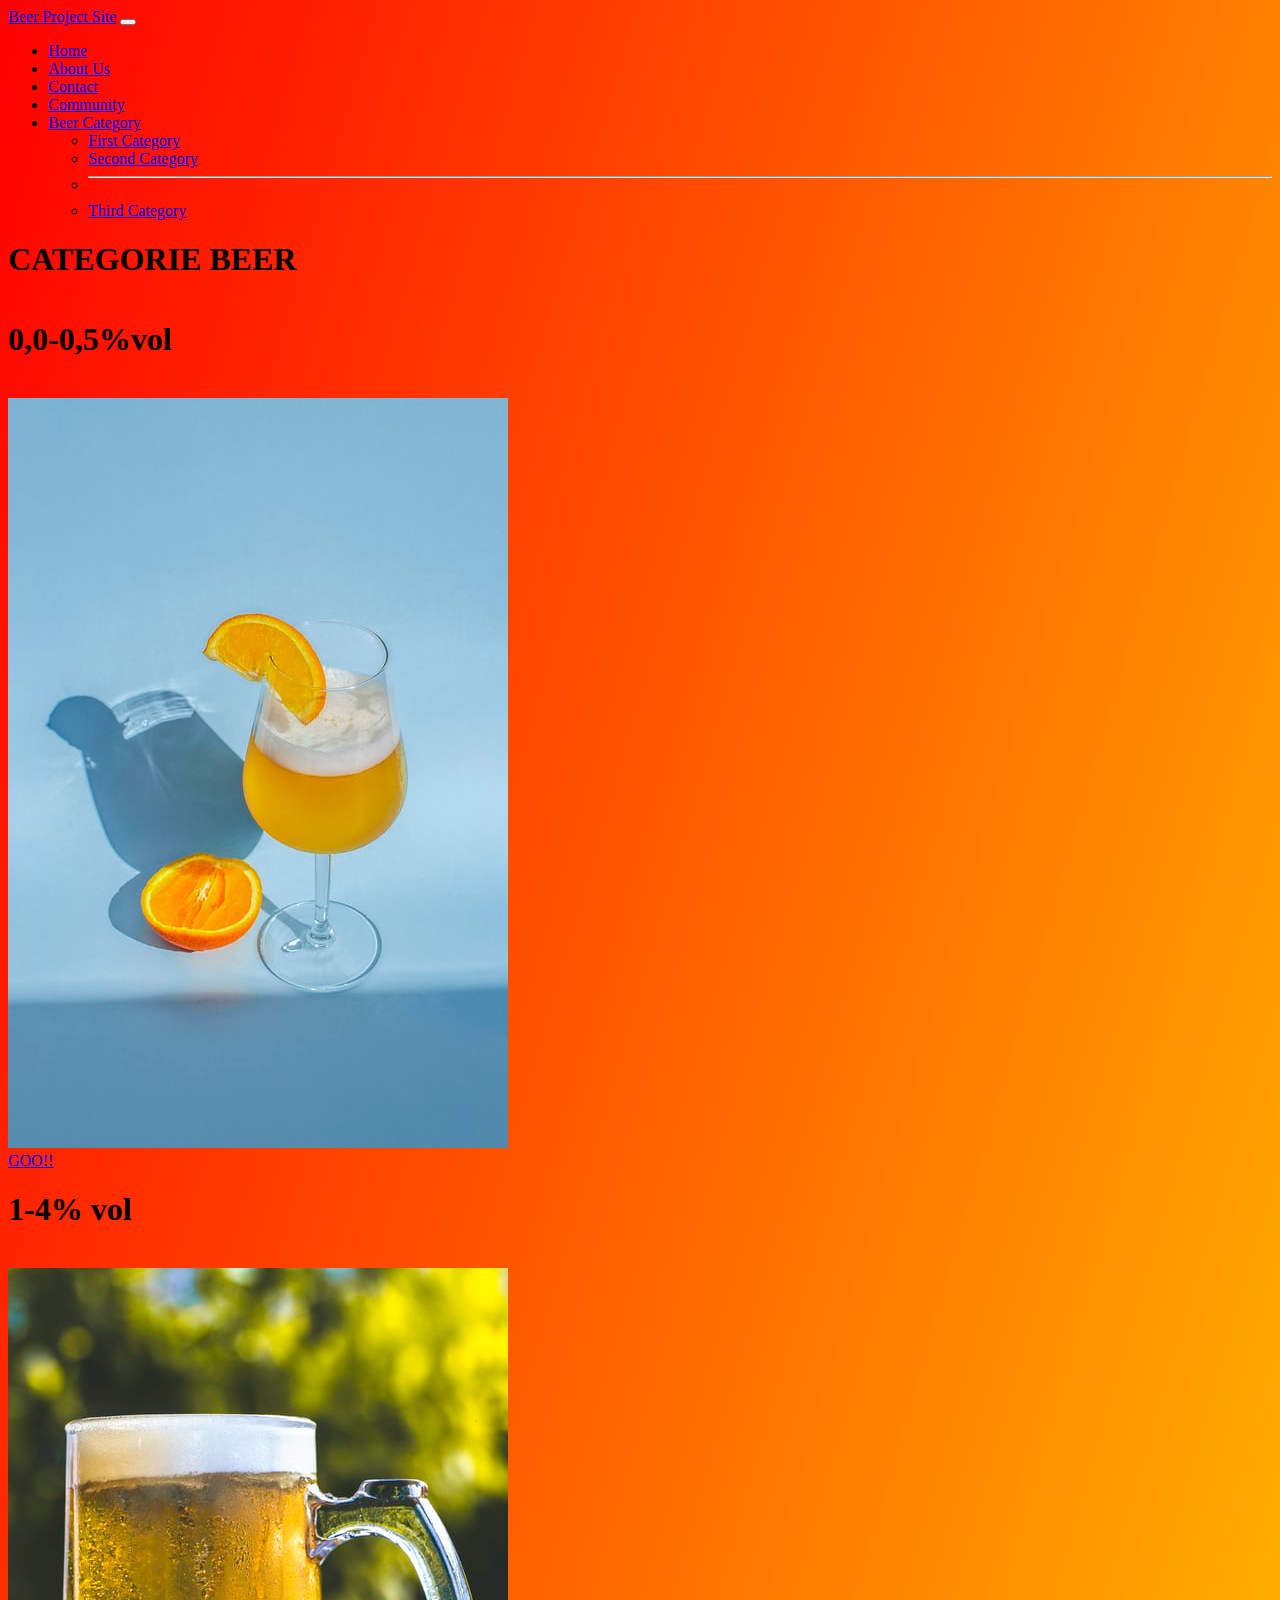
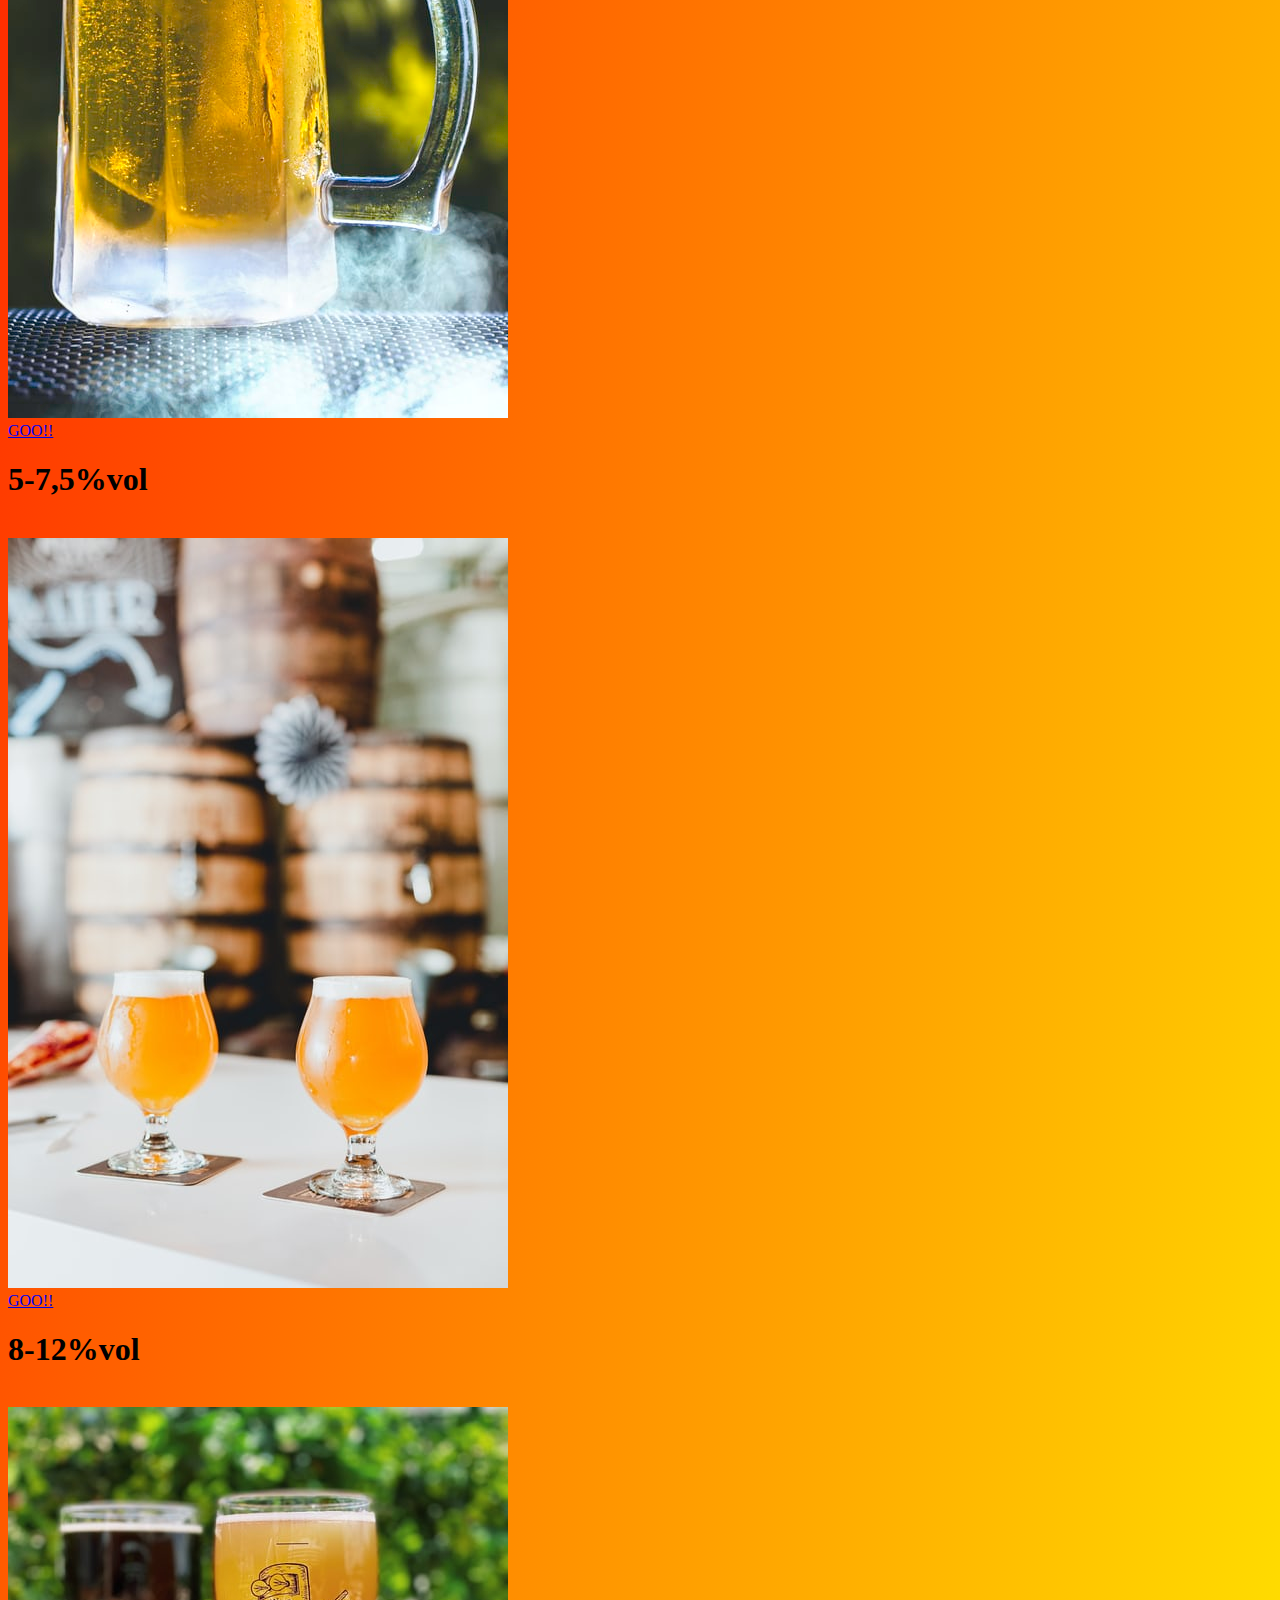
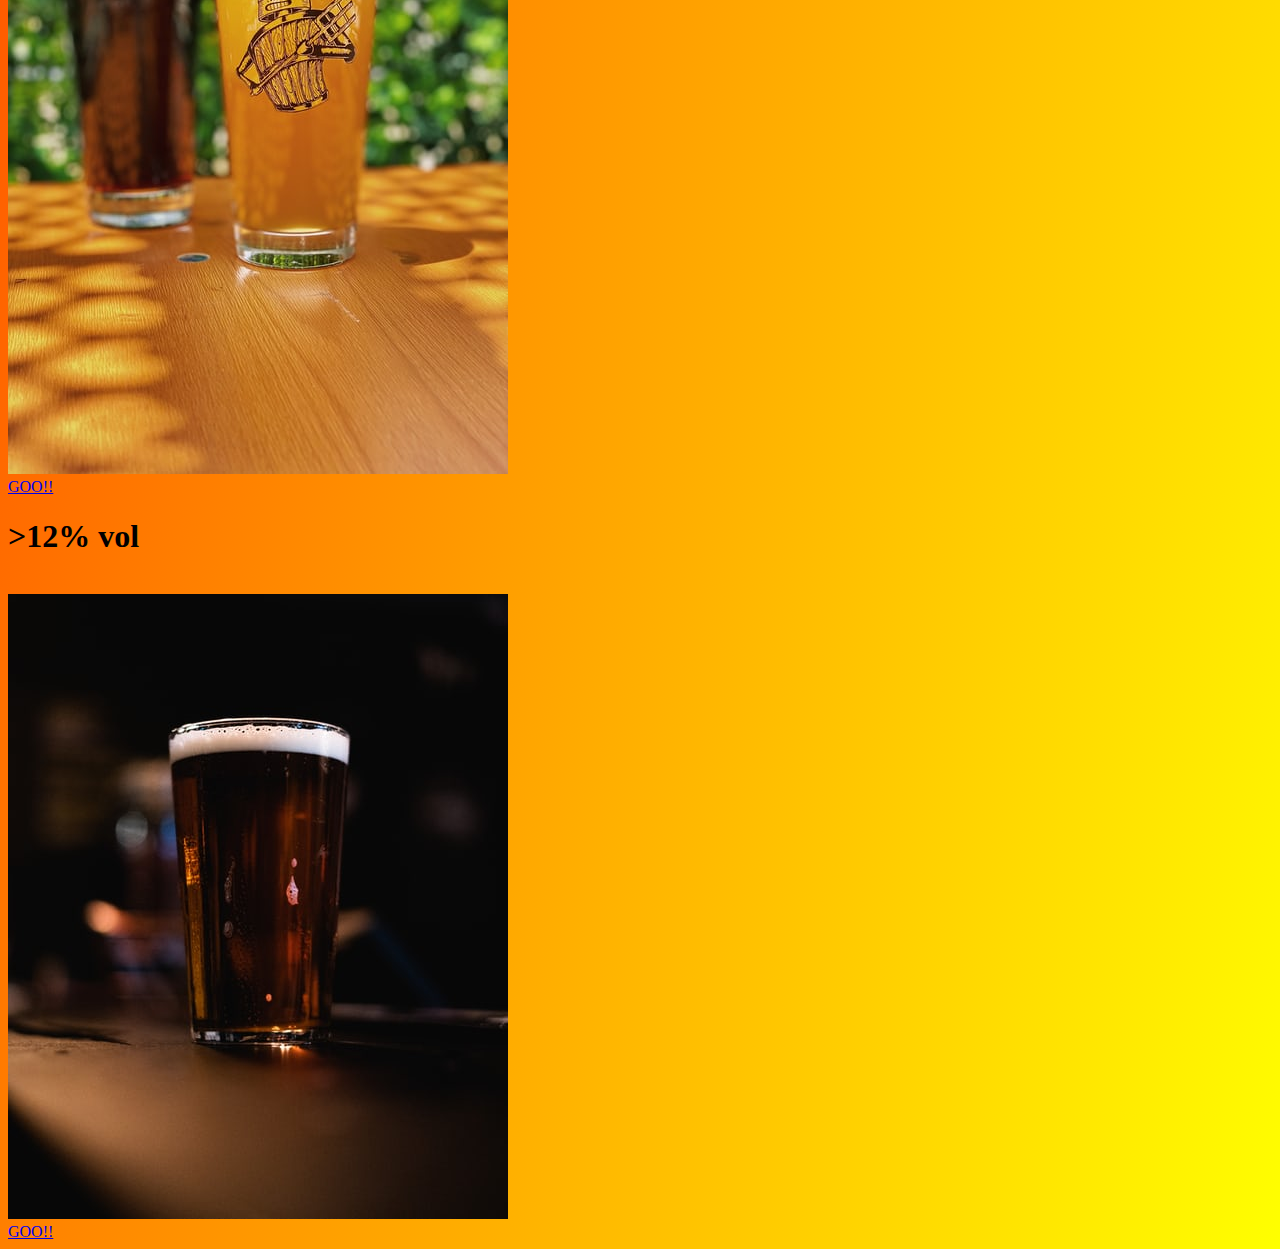
<file: categoriebeer.html>
<!DOCTYPE html>
<html lang="en">
<head>
    <meta charset="UTF-8">
    <title>Bootstrap Beer Project</title>
    <meta name="viewport" content="width=device-width, initial-scale=1">
    <link rel="stylesheet" type="text/css" href="./css/main.css">
    <link href="https://cdn.jsdelivr.net/npm/bootstrap@5.0.2/dist/css/bootstrap.min.css" rel="stylesheet"
          integrity="sha384-EVSTQN3/azprG1Anm3QDgpJLIm9Nao0Yz1ztcQTwFspd3yD65VohhpuuCOmLASjC" crossorigin="anonymous">
</head>
<nav class="navbar navbar-expand-lg navbar-light bg-light">
    <div class="container-fluid">
        <a class="navbar-brand" href="#">Beer Project Site</a>
        <button class="navbar-toggler" type="button" data-bs-toggle="collapse" data-bs-target="#navbarSupportedContent" aria-controls="navbarSupportedContent" aria-expanded="false" aria-label="Toggle navigation">
            <span class="navbar-toggler-icon"></span>
        </button>
        <div class="collapse navbar-collapse" id="navbarSupportedContent">
            <ul class="navbar-nav me-auto mb-2 mb-lg-0">
                <li class="nav-item">
                    <a class="nav-link active" aria-current="page" href="#">Home</a>
                </li>
                <li class="nav-item">
                    <a class="nav-link" href="#">About Us</a>
                </li>
                <li class="nav-item">
                    <a class="nav-link" href="#">Contact</a>
                </li>
                <li class="nav-item">
                    <a class="nav-link" href="#">Community</a>
                </li>
                <li class="nav-item dropdown">
                    <a class="nav-link dropdown-toggle" href="#" id="navbarDropdown" role="button" data-bs-toggle="dropdown" aria-expanded="false">
                        Beer Category
                    </a>
                    <ul class="dropdown-menu" aria-labelledby="navbarDropdown">
                        <li><a class="dropdown-item" href="#">First Category</a></li>
                        <li><a class="dropdown-item" href="#">Second Category</a></li>
                        <li><hr class="dropdown-divider"></li>
                        <li><a class="dropdown-item" href="#">Third Category</a></li>
                    </ul>
                </li>
            </ul>
        </div>
    </div>
</nav>
<body>
<!--conteiner main-->
<div class="container">
    <!--primière row avec title categorie-->
    <div class="row">
        <div id="title" class="col-12">
             <h1>CATEGORIE BEER</h1>
        </div>
    </div>
    <!--deuxiem row avec 3 categorie dedans-->
    <div id="espace" class="row">
        <!--prièmere categorie-->
        <div class="col-4">
            <h1>0,0-0,5%vol</h1><br>
            <img class="photo" src="./img/sansalcool.jpeg"><br>
            <a id="centre" type="button" class="btn btn-outline-success" href="sans-alcool.html">GOO!!</a>
        </div>
        <!--deuxième categorie-->
        <div class="col-4">
            <h1>1-4% vol</h1><br>
            <img class="photo" src="./img/legere.jpeg"><br>
            <a id="centre" type="button" class="btn btn-outline-success" href="legere.html">GOO!!</a>
        </div>
        <!--troisième categorie-->
        <div class="col-4">
            <h1>5-7,5%vol</h1><br>
            <img class="photo" src="./img/normal.jpeg"><br>
            <a id="centre" type="button" class="btn btn-outline-success" href="normal.html">GOO!!</a>
        </div>
    </div>

    <div id="espace" class="row" >
        <!--quatrième categorie-->
        <div class="col-6">
            <h1>8-12%vol</h1><br>
            <img class="photo" src="./img/special.jpeg"><br>
            <a id="centre" type="button" class="btn btn-outline-success" href="special.html">GOO!!</a>
        </div>
        <!--cinquième categorie-->
        <div class="col-6">
            <h1>>12% vol</h1><br>
            <img class="photo" src="./img/douplemalt.jpeg"><br>
            <a id="centre" type="button" class="btn btn-outline-success" href="double-malt.html">GOO!!</a>
        </div>
    </div>
</div>
</body>
</html>
</file>
<file: css/main.css>
.carousel-item {

    height: 60em !important;
}


* {
  box-sizing: border-box !important;
}

.column {
  float: left !important;
  width: 33.33% !important;
  padding: 5px;


}

/* Clearfix (clear floats) */
.row::after {
  content: "";
  clear: both;
  display: table;
}

body {
  background-color: red; /* For browsers that do not support gradients */
  background-image: linear-gradient(to bottom right, red, yellow);
}

.btn {
  width: 100%;
}
</file>
